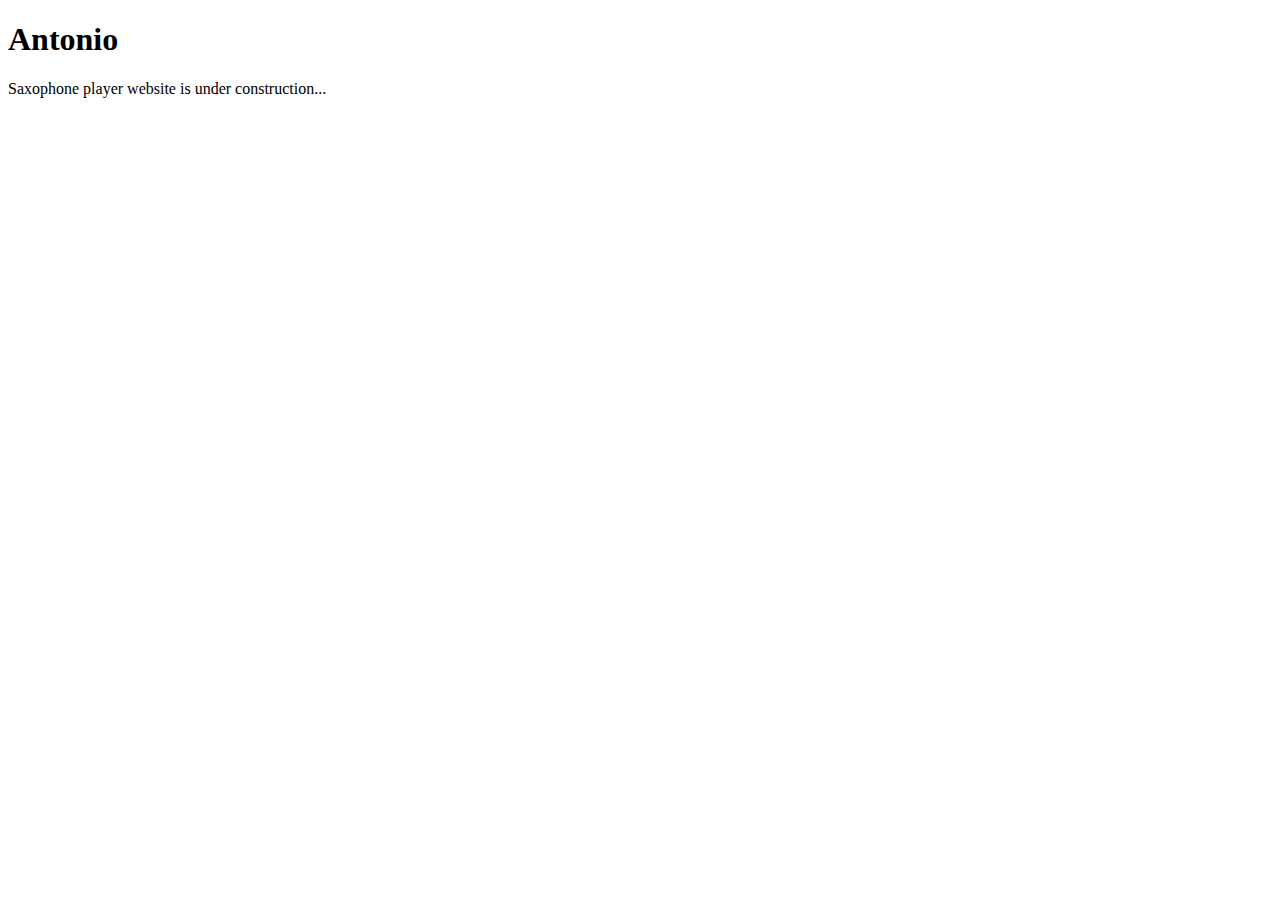
<file: index.html>
<!DOCTYPE HTML>
<html>
	<head>
		<title>Antonio SAX</title>
		<meta charset="utf-8" />
		<meta name="viewport" content="width=device-width, initial-scale=1" />
	</head>
	<body>

		<!-- Header -->
		<section id="header">
			<header class="major">
				<h1>Antonio</h1>
				<p>Saxophone player website is under construction...</p>
			</header>
			<div class="container">
				<!--ul class="actions">
					<li><a href="#one" class="button special scrolly">Begin</a></li>
				</ul-->
				</div>
			</section>
	</body>
</html>
</div>
</section>
</file>
